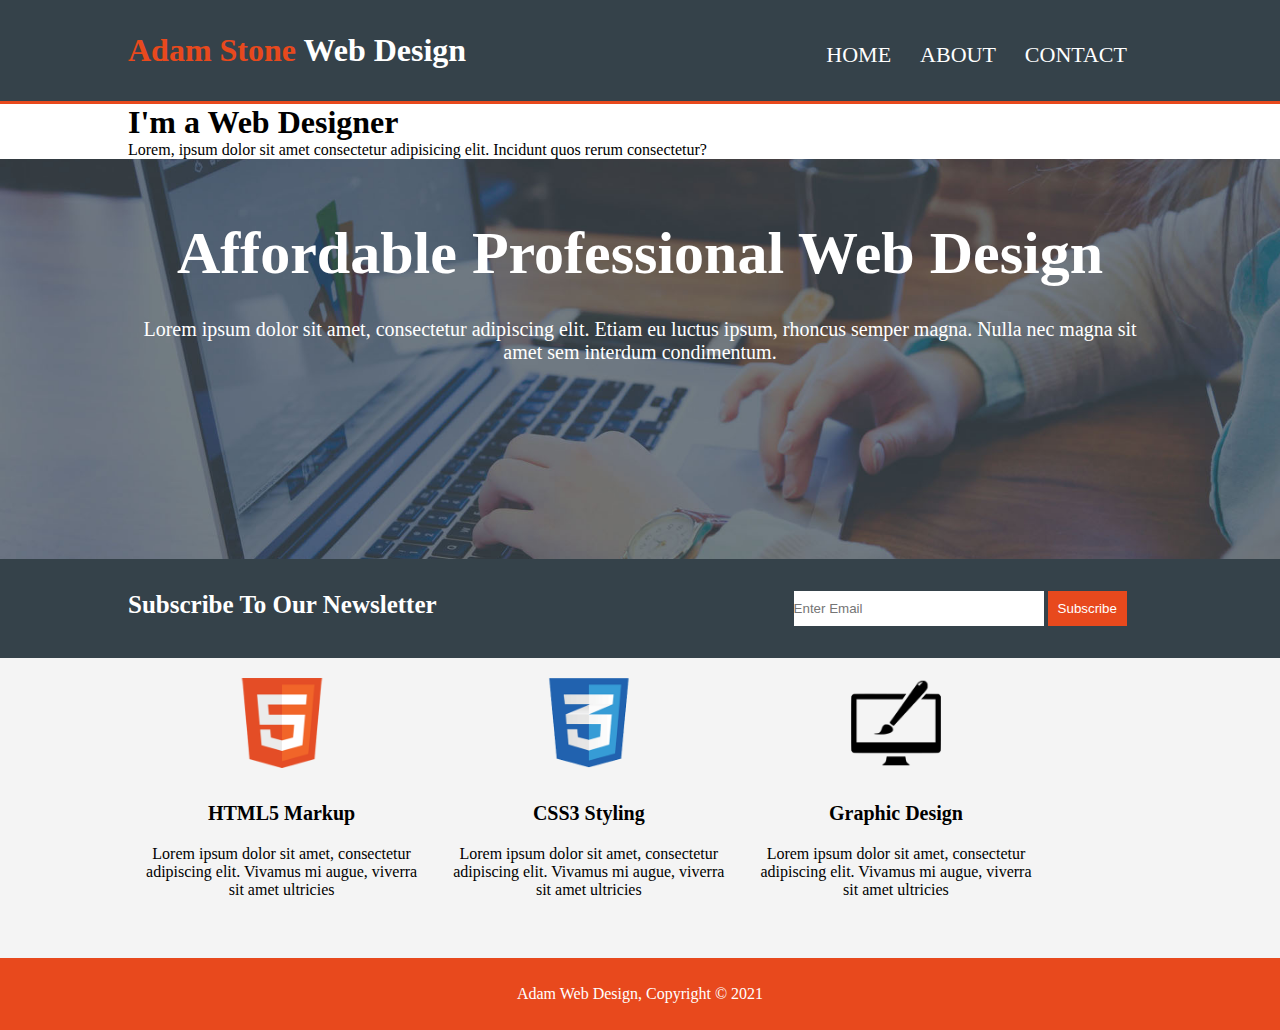
<file: index.html>
<!DOCTYPE html>
<html lang="en">
<head>
    <meta charset="UTF-8">
    <meta http-equiv="X-UA-Compatible" content="IE=edge">
    <meta name="viewport" content="width=device-width, initial-scale=1.0">
    <meta name="description" content="Affordable and professional web design">
    <meta name="keywords" content="web design, affordable web design, professional web design">
    <meta name="author" content="Adam Stone">
    <title>Adam Web Design | Welcome</title>
    <link rel="stylesheet" type="text/css" href="css/style.css">
</head>
<body>
    <header>
        <div id="header">
            <div class="container">
                <div id="branding">
                    <h1><span id="adam">Adam Stone </span>Web Design </h1>
                </div>
                <nav>
                    <ul>
                        <li><a href="index.html" target="_blank">HOME</a></li>
                        <li><a href="about.html" target="_blank">ABOUT</a></li>
                        <li><a href="contact.html" target="_blank">CONTACT</a></li>
                </nav>

                    </ul>
                </div>
            </div>
        </div>
    </header>
<section>
    <div id="main">
        <div class="container">
            <h1>
                I'm a Web Designer
            </h1>
            <p>
            Lorem, ipsum dolor sit amet consectetur adipisicing elit. Incidunt quos rerum consectetur?
            </p>
        </div>
    </div>
</section>
<section class="showcase">
    <div class="container">
      <h1>Affordable Professional Web Design</h1>
      <p>Lorem ipsum dolor sit amet, consectetur adipiscing elit. Etiam eu luctus ipsum, rhoncus semper magna. Nulla nec magna sit amet sem interdum condimentum.</p>
    </div>
  </section>
  <aside class="newsletter">
    <div class="container">
      <p>Subscribe To Our Newsletter</p>
      <form>
        <input for="email" type="email" placeholder="Enter Email">
        <button type="submit" id="email">Subscribe</button>
      </form>
    </div>
  </aside>
  <section class="boxes">
    <div class="container">
      <div class="box">
        <img src="images\logo_html.png" width="90" height="90" alt="HTML5 Markup Logo">
        <h3>HTML5 Markup</h3>
        <p>Lorem ipsum dolor sit amet, consectetur adipiscing elit. Vivamus mi augue, viverra sit amet ultricies</p>
      </div>
      <div class="box">
        <img src="images\logo_css.png" width="90" height="90" alt="CSS3 Styling Logo">
        <h3>CSS3 Styling</h3>
        <p>Lorem ipsum dolor sit amet, consectetur adipiscing elit. Vivamus mi augue, viverra sit amet ultricies</p>
      </div>
      <div class="box">
        <img src="images\logo_brush.png" width="90" height="90" alt="Graphic Design Logo">
        <h3>Graphic Design</h3>
        <p>Lorem ipsum dolor sit amet, consectetur adipiscing elit. Vivamus mi augue, viverra sit amet ultricies</p>
      </div>
    </div>
  </section>
  <div style="clear:both"></div>
  <footer>
    <p>Adam Web Design, Copyright &copy; 2021</p>
  </footer>
</body>
</html>
</body>
</html>
</file>
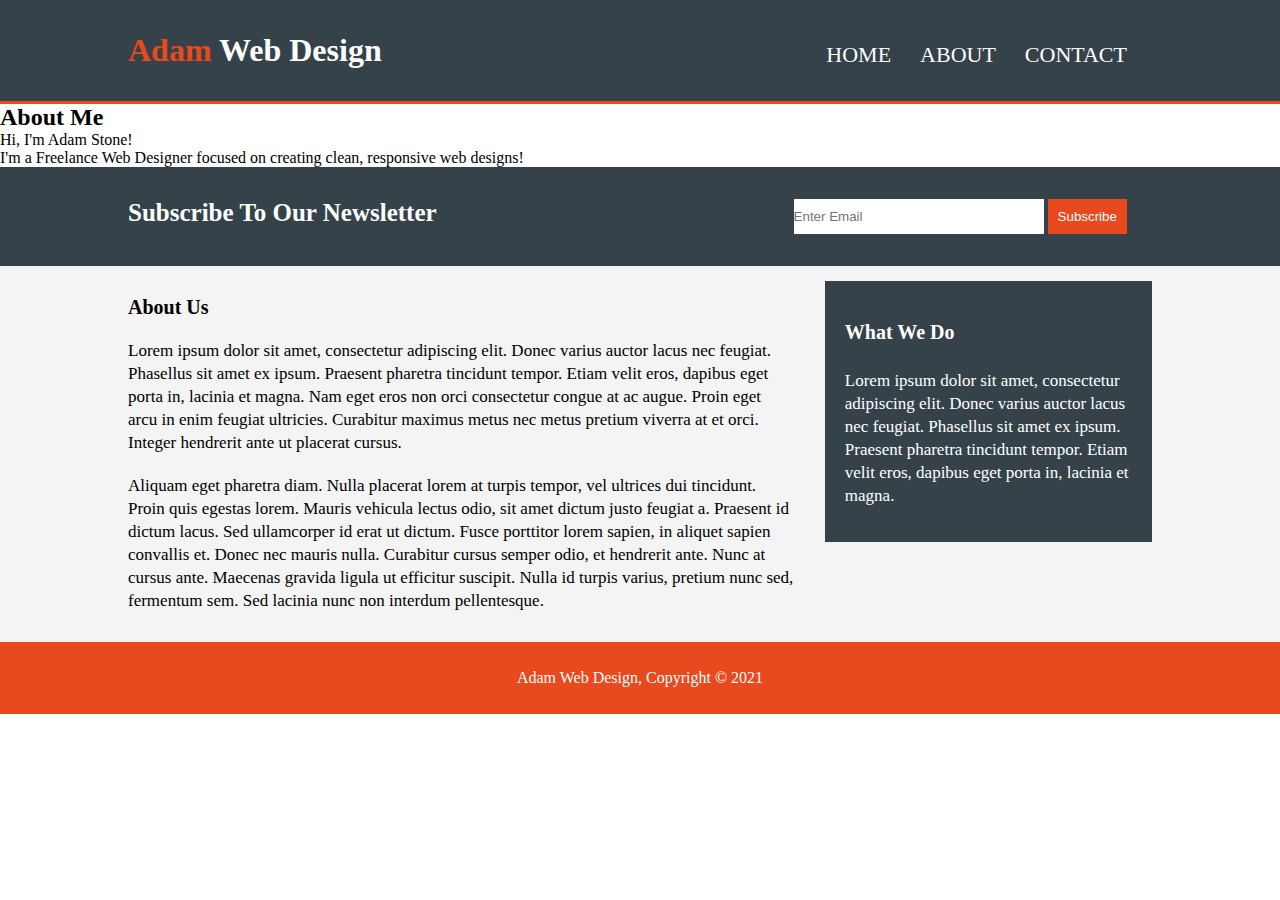
<file: about.html>
<!DOCTYPE html>
<html lang="en">
<head>
    <meta charset="UTF-8">
    <meta http-equiv="X-UA-Compatible" content="IE=edge">
    <meta name="viewport" content="width=device-width, initial-scale=1.0">
    <meta name="description" content="Affordable and professional web design">
	<meta name="keywords" content="web design, affordable web design, professional web design">
    <meta name="author" content="Adam Stone">
    <title>Adam Web Design | About US</title>
    <link rel="stylesheet" type="text/css" href="css/style.css">
</head>
<body>
    <header>
        <div class="container">
            <h1><span id="adam">Adam</span> Web Design</h1>
            <nav>
              <ul>
                <li><a href="index.html" target="_blank">HOME</a></li>
                <li><a href="about.html" target="_blank">ABOUT</a></li>
                <li><a href="contact.html" target="_blank">CONTACT</a></li>
              </ul>
            </nav>
          </div>
    </header>             
    <div id="about">
        <h2>About Me</h2>
        <p>Hi, I'm Adam Stone! <br> I'm a Freelance Web Designer focused on creating clean, responsive web designs!
        </p>
    </div>
    <aside class="newsletter">
        <div class="container">
          <p>Subscribe To Our Newsletter</p>
          <form>
            <input for="email" type="email" placeholder="Enter Email">
            <button type="submit" id="email">Subscribe</button>
          </form>
        </div>
      </aside>
      <section id="main-col">
        <div class="container">
          <article class="about">
            <h2>About Us</h2>
            <p>Lorem ipsum dolor sit amet, consectetur adipiscing elit. Donec varius auctor lacus nec feugiat. Phasellus sit amet ex ipsum. Praesent pharetra tincidunt tempor. Etiam velit eros, dapibus eget porta in, lacinia et magna. Nam eget eros non orci consectetur congue at ac augue. Proin eget arcu in enim feugiat ultricies. Curabitur maximus metus nec metus pretium viverra at et orci. Integer hendrerit ante ut placerat cursus.
            </p>
            <p>Aliquam eget pharetra diam. Nulla placerat lorem at turpis tempor, vel ultrices dui tincidunt. Proin quis egestas lorem. Mauris vehicula lectus odio, sit amet dictum justo feugiat a. Praesent id dictum lacus. Sed ullamcorper id erat ut dictum. Fusce porttitor lorem sapien, in aliquet sapien convallis et. Donec nec mauris nulla. Curabitur cursus semper odio, et hendrerit ante. Nunc at cursus ante. Maecenas gravida ligula ut efficitur suscipit. Nulla id turpis varius, pretium nunc sed, fermentum sem. Sed lacinia nunc non interdum pellentesque.
            </p>
          </article>
          <aside id="whatwedo">
            <h3>What We Do</h3>
            <p>Lorem ipsum dolor sit amet, consectetur adipiscing elit.
              Donec varius auctor lacus nec feugiat. Phasellus sit amet ex ipsum.
              Praesent pharetra tincidunt tempor. Etiam velit eros, dapibus eget porta in, lacinia et magna.
            </p>
          </aside>
        </div>
      </section>
      <div style="clear:both"></div>
      <footer>
        <p>Adam Web Design, Copyright &copy; 2021</p>
      </footer>
    </body>
    </html>
</body>
</html>
</file>
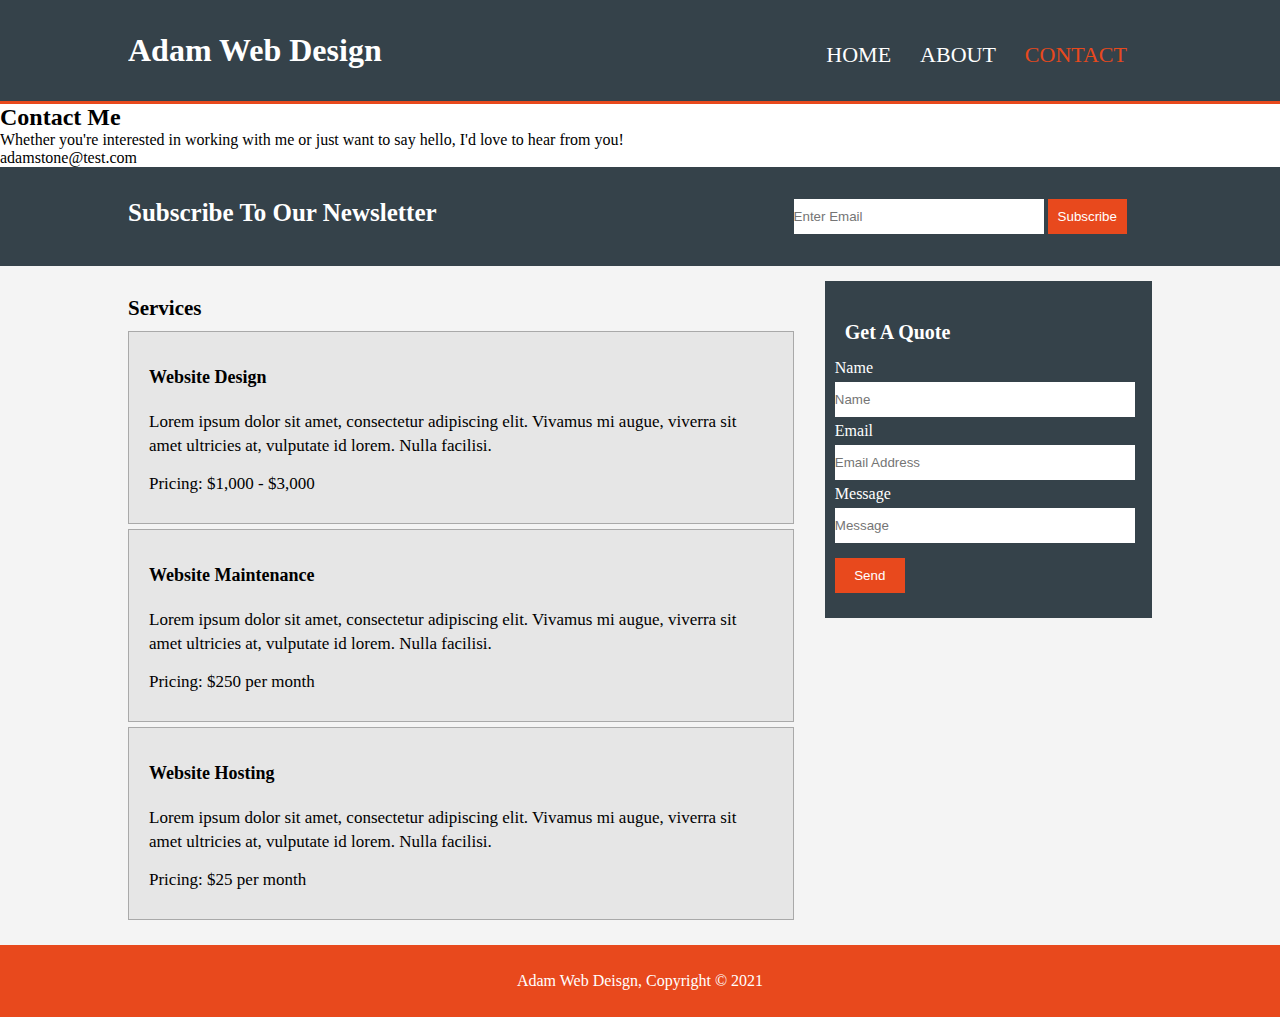
<file: contact.html>
<!DOCTYPE html>
<html lang="en">
<head>
    <meta charset="UTF-8">
    <meta http-equiv="X-UA-Compatible" content="IE=edge">
    <meta name="viewport" content="width=device-width, initial-scale=1.0">
    <meta name="description" content="Affordable and professional web design">
    <meta name="keywords" content="web design, affordable web design, professional web design">
    <meta name="author" content="Adam Stone">
    <title>Adam Web Design | Contact</title>
    <link rel="stylesheet" type="text/css" href="css/style.css">
</head>
<header>
    <div class="container">
      <h1><span id="sergio">Adam</span> Web Design</h1>
      <nav>
        <ul>
          <li><a href="index.html">HOME</a></li>
          <li><a href="about.html">ABOUT</a></li>
          <li class="current"><a href="contact.html">CONTACT</a></li>
        </ul>
      </nav>
    </div>
  </header>
<body>
    <div id="contact">
        <h2>Contact Me</h2>
        <p>Whether you're interested in working with me or just want to say hello, I'd love to hear from you! </p>
        <p>adamstone@test.com</p>
    </div>
    <aside class="newsletter">
        <div class="container">
          <p>Subscribe To Our Newsletter</p>
          <form>
            <input for="email" type="email" placeholder="Enter Email">
            <button type="submit" id="email">Subscribe</button>
          </form>
        </div>
      </aside>
    <section id="main-col">
        <div class="container">
          <article class="services">
            <h2>Services</h2>
            <section class="serv-list">
              <h3>Website Design</h3>
              <p>Lorem ipsum dolor sit amet, consectetur adipiscing elit. Vivamus mi augue, viverra sit amet ultricies at, vulputate id lorem. Nulla facilisi.</p>
              <p>Pricing: $1,000 - $3,000</p>
            </section>
            <section class="serv-list">
              <h3>Website Maintenance</h3>
              <p>Lorem ipsum dolor sit amet, consectetur adipiscing elit. Vivamus mi augue, viverra sit amet ultricies at, vulputate id lorem. Nulla facilisi.</p>
              <p>Pricing: $250 per month</p>
            </section>
            <section class="serv-list">
              <h3>Website Hosting</h3>
              <p>Lorem ipsum dolor sit amet, consectetur adipiscing elit. Vivamus mi augue, viverra sit amet ultricies at, vulputate id lorem. Nulla facilisi.</p>
              <p>Pricing: $25 per month</p>
            </section>
          </article>
          <aside id="whatwedo">
            <h3>Get A Quote</h3>
            <label for="name">Name</label>
            <input type="text" id="name" placeholder="Name">
            <label for="email">Email</label>
            <input type="email" id="email" placeholder="Email Address">
            <label for="message">Message</label>
            <input type="textarea" id="message" placeholder="Message">
            <button type="button" id="button" name="button">Send</button>
          </aside>
        </div>
    </section>
      <div style="clear:both"></div>
    <footer>
       <p>Adam Web Deisgn, Copyright &copy; 2021</p>
    </footer>
</body>
</html>
</file>
<file: css/style.css>
/*Global Style */

* {
    margin: 0;
    padding: 0;
  }
  .container {
    width: 80%;
    margin:auto;
    overflow:hidden;
  }
  
  /*Header Style*/
  header {
    margin:0;
    padding: 32px 0px;
    color: #ffffff;
    background-color: #35424a;
    border-bottom:#e8491d 3px solid;
  }
  #adam {
    color:#e8491d;
  }
  header h1 {
    float:left;
    font-size: 32px;
    font-weight: bold;
  }
  header nav {
    float: right;
    padding-top: 10px;
  }
  li  {
    display:inline;
    padding-right: 25px;
  }
  li a {
    font-size: 22px;
    color: #ffffff;
    text-decoration: none;
  }
  .current a{
    color:#e8491d;
  }
  a:hover{
    color:#e8491d;
  }
  
  /*ShowCase Area Style*/
  .showcase {
    text-align: center;
    color:#ffffff;
    height: 400px;
    background-image:url(../images/showcase.jpg);
    background-repeat: no-repeat;
    background-position:center;
    background-size: cover;
  }
  .showcase h1 {
    padding: 60px 0 20px 0;
    font-size: 60px;
  }
  .showcase p {
    padding: 10px;
    font-size: 20px;
  }
  
  /*Newsletter Area Style*/
  .newsletter {
    padding: 32px 0;
    background:#35424a;
    color:#ffffff;
  }
  .newsletter p {
    font-weight: bold;
    font-size: 25px;
    float: left;
    width: 65%;
  }
  input{
    width: 250px;
    border: 0;
    padding: 10px 0px;
  }
  button {
    border: 0;
    padding: 10px;
    color:#ffffff;
    background:#e8491d;
  }
  .boxes {
    background:#f4f4f4;
  }
  .box {
    height: 300px;
    width: 30%;
    float:left;
    text-align: center;
  }
  .box img {
    padding: 20px 0;
  }
  .box h3 {
    font-size: 20px;
    padding: 10px 0;
  }
  .box p {
    padding: 10px 10px;
  }
  #main-col {
    background:#f4f4f4;
  }
  
  /*About Page Style*/
  .about {
    float:left;
    width: 65%;
    padding:20px 0px;
  }
  .about h2 {
    font-size: 20px;
    padding: 10px 0px;
  }
  .about p {
    font-size: 17px;
    padding: 10px 0px;
    line-height: 23px;
  }
  #whatwedo {
    margin-top: 15px;
    padding: 25px 10px;
    float: right;
    width: 30%;
    color: #ffffff;
    background-color: #35424a;
  }
  #whatwedo h3 {
    font-size: 20px;
    padding: 15px 10px;
  }
  #whatwedo p {
    line-height: 23px;
    font-size: 17px;
    padding: 10px 10px;
  }
  #whatwedo input {
    width: 300px;
    margin: 5px 0px;
  }
  #button {
    width: 70px;
    margin-top: 10px;
  }
  
  .services {
    float:left;
    width: 65%;
    padding:20px 0px;
  }
  .services h2 {
    font-size: 21px;
    padding: 10px 0px;
  }
  .serv-list {
    margin-bottom: 5px;
    background:#e6e6e6;
    padding: 20px;
    border: 1px solid darkgray;
  }
  .serv-list h3 {
    font-size: 18px;
    font-weight: bold;
    padding: 15px 0px;
  }
  .serv-list p {
    font-size: 17px;
    padding: 7px 0px;
    line-height: 24px;
  }
  
  /*Footer Style */
  footer {
    padding: 27px;
    text-align: center;
    font-size: 16px;
    background-color:#e8491d;
    color: #ffffff;
  }
  
  /*Media Queries*/
  
  @media(max-width: 768px){
    
    header h1, nav {
      float: none;
      text-align: center;
      width: 100%;
    }
    li {
      padding-right: 10px;
    }
    .showcase h1 {
      padding: 60px 0 20px 0;
      font-size: 35px;
    }
    .showcase p {
      padding: 10px;
    }
    .newsletter p {
      padding: 10px 0px;
      text-align: center;
      font-size: 20px;
      float: none;
      width: 100%;
    }
    input{
      width: 100%;
      margin: 10px 0px;
    }
    button {
      width: 100%;
    }
    .box {
      height: 300px;
      width: 100%;
      float:none;
      text-align: center;
    }
    .about {
      float:none;
      width: 100%;
      padding:20px 0px;
      text-align: center;
    }
    .about p {
      font-size: 16px;
      padding: 10px 10px;
      line-height: 20px;
    }
    #whatwedo {
      text-align: center;
      margin-top: 15px;
      padding: 25px 5px;
      float: none;
      width: 100%;
    }
    #whatwedo input {
      width: 100%;
      margin: 5px 0px;
    }
    #button {
      width: 100%;
      margin-top: 10px;
    }
    .services {
      text-align: center;
      float:none;
      width: 100%;
      padding:20px 0px;
    }
  }
</file>
